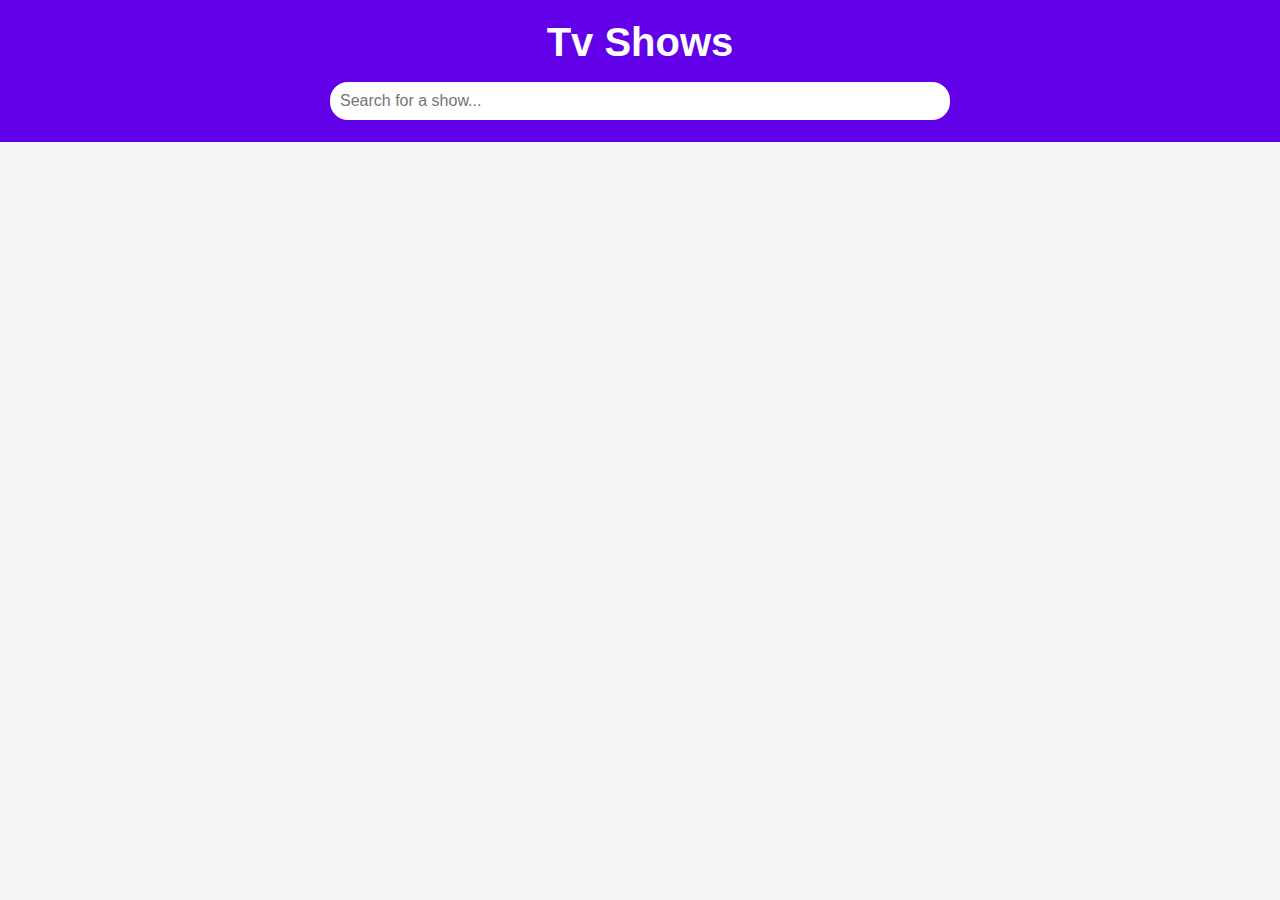
<file: MovieSite/index.html>
<!DOCTYPE html>
<html lang="en">
<head>
    <meta charset="UTF-8">
    <meta name="viewport" content="width=device-width, initial-scale=1.0">
    <title>Show Finder</title>
    <link rel="stylesheet" href="style.css">
</head>
<body>
    <header>
        <h1>Tv Shows</h1>
        <input type="text" id="searchInput" placeholder="Search for a show..." />
    </header>
    <div id="showList" class="show-list"></div>

    <script src="script.js"></script>
</body>
</html>
</file>
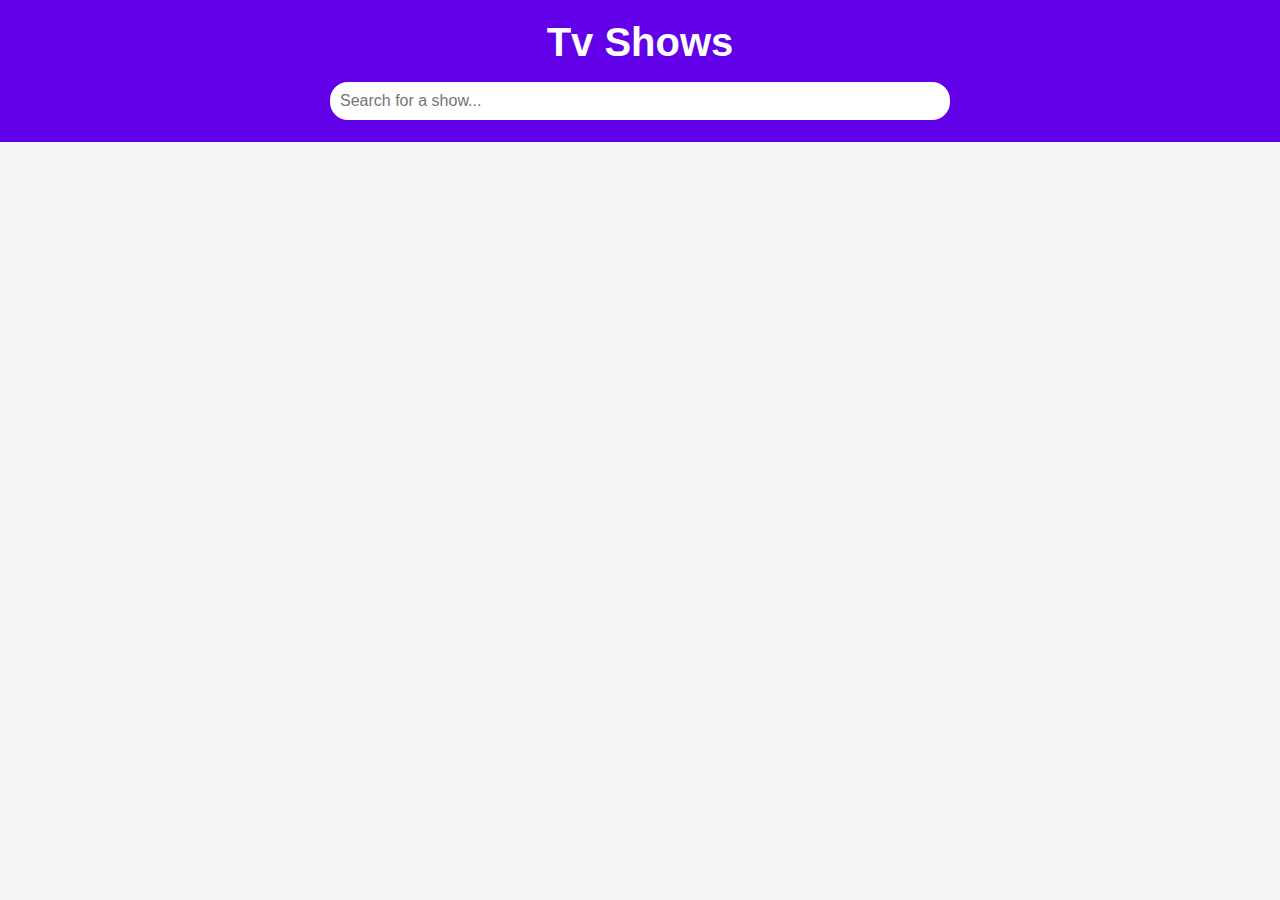
<file: MovieSite/showDetail.html>
<!DOCTYPE html>
<html lang="en">
  <head>
    <meta charset="UTF-8" />
    <meta name="viewport" content="width=device-width, initial-scale=1.0" />
    <title>Show Details</title>
    <link rel="stylesheet" href="showDetail.css" />
  </head>
  <body>
    <header>
      <h1>Show Details</h1>
      <a href="index.html" class="back-button">Back to Search</a>
    </header>
    <main>
      <div id="showDetail" class="show-detail"></div>
    </main>
    <script src="showDetail.js"></script>
  </body>
</html>
</file>
<file: MovieSite/style.css>
body {
  font-family: Arial, sans-serif;
  margin: 0;
  padding: 0;
  background-color: #f4f4f4;
  color: #333;
}

header {
  text-align: center;
  padding: 20px;
  background-color: #6200ea;
  color: white;
  position: relative;
}

header h1 {
  margin: 0;
  font-size: 2.5rem;
}

#searchInput {
  padding: 10px;
  font-size: 1rem;
  width: 80%;
  max-width: 600px;
  border-radius: 20px;
  border: 2px solid #6200ea;
  margin-top: 15px;
  outline: none;
  transition: all 0.3s ease;
}

#searchInput:focus {
  border-color: #3700b3;
  box-shadow: 0 0 5px rgba(98, 0, 234, 0.6);
}

.show-list {
  display: grid;
  grid-template-columns: repeat(auto-fill, minmax(220px, 1fr));
  gap: 20px;
  margin: 20px;
  padding: 0;
}

.show-list .show {
  background-color: white;
  padding: 15px;
  border-radius: 8px;
  box-shadow: 0 4px 6px rgba(0, 0, 0, 0.1);
  text-align: center;
  transition: transform 0.3s ease, box-shadow 0.3s ease;
}

.show-list .show:hover {
  transform: translateY(-5px);
  box-shadow: 0 6px 12px rgba(0, 0, 0, 0.2);
}

.show-list .show img {
  width: 100%;
  height: auto;
  max-height: 300px;
  object-fit: cover;
  border-radius: 8px;
  transition: transform 0.3s ease;
}

.show-list .show .title {
  font-size: 1.5rem;
  margin: 10px 0;
  font-weight: bold;
}

.show-list .show .genres {
  display: flex;
  flex-wrap: wrap;
  justify-content: center;
  gap: 10px;
  margin-top: 10px;
}

.show-list .show .genres span {
  background-color: #6200ea;
  color: white;
  padding: 5px 12px;
  border-radius: 15px;
  font-size: 0.9rem;
}

@media screen and (max-width: 768px) {
  #searchInput {
    width: 90%;
  }

  .show-list {
    grid-template-columns: 1fr 1fr;
  }
}

@media screen and (max-width: 480px) {
  .show-list {
    grid-template-columns: 1fr;
  }

  #searchInput {
    width: 100%;
  }
}
</file>
<file: MovieSite/showDetail.css>
body {
    font-family: Arial, sans-serif;
    margin: 0;
    padding: 0;
    background-color: #f4f4f4;
    color: #333;
}

header {
    text-align: center;
    padding: 20px;
    background-color: #6200ea;
    color: white;
}

header h1 {
    margin: 0;
    margin-bottom: 10px;
    font-size: 2.5rem;
}

a {
    text-decoration: none;
    color: #6200ea;
    font-size: 1rem;
    padding: 10px 20px;
    border-radius: 4px;
    background-color: #fff;
    border: 1px solid #6200ea;
}

a:hover {
    background-color: #6200ea;
    color: white;
}

a:active {
    background-color: #3700b3;
}


.show-detail {
    max-width: 900px;
    margin: 30px auto;
    padding: 20px;
    background-color: white;
    border-radius: 8px;
    box-shadow: 0 4px 6px rgba(0, 0, 0, 0.1);
}

.show-detail h2 {
    text-align: center;
    font-size: 2rem;
    margin-bottom: 15px;
}


.show-detail img {
    width: 80%;
    max-width: 400px;
    margin: 0 auto 20px;
    display: block;
    border-radius: 8px;
}


.show-detail .description-box {
    background-color: #f8f8f8;
    padding: 20px;
    border-radius: 8px;
    margin-bottom: 20px;
    box-shadow: 0 4px 6px rgba(0, 0, 0, 0.1);
}

.show-detail .description-box p {
    font-size: 1rem;
    color: #555;
    line-height: 1.6;
    text-align: justify;
}


.show-detail .genres {
    margin-top: 20px;
}

.show-detail .genres span {
    background-color: #6200ea;
    color: white;
    padding: 5px 15px;
    border-radius: 15px;
    margin-right: 10px;
}


.show-detail .episodes {
    margin-top: 30px;
}

.show-detail .episode {
    background-color: #f0f0f0;
    margin-bottom: 10px;
    padding: 15px;
    border-radius: 6px;
    display: flex;
    flex-direction: column;
    gap: 15px;
}

.show-detail .episode h4 {
    margin: 0;
    font-size: 1.1rem;
}

.show-detail .episode p {
    margin: 5px 0;
    font-size: 0.9rem;
    color: #555;
}

.show-detail .episode img {
    max-width: 150px;
    border-radius: 6px;
    object-fit: cover;
}

.show-detail .episode-content {
    display: flex;
    gap: 15px;
}

.show-detail .episode-description {
    flex-grow: 1;
}
</file>
